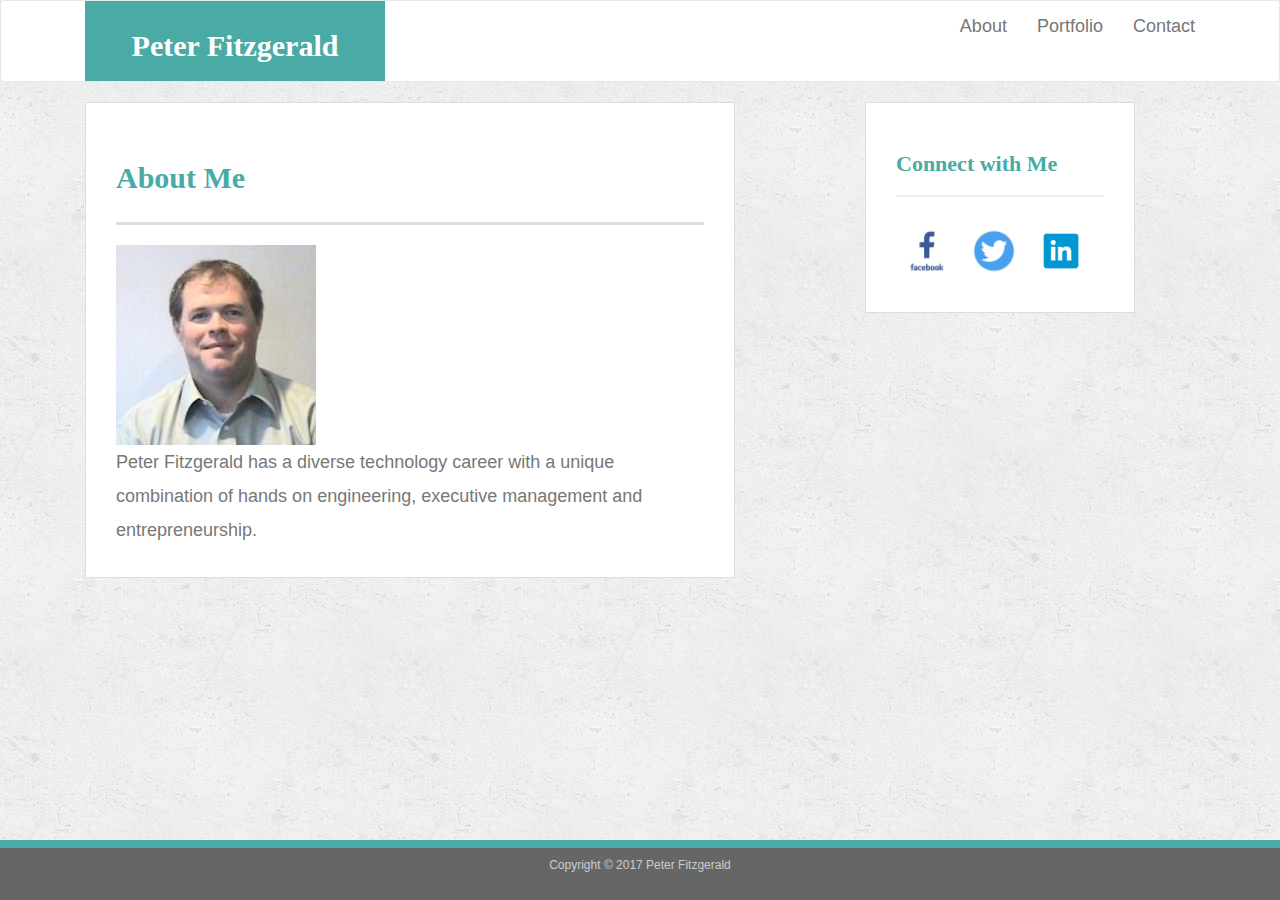
<file: index.html>
<!DOCTYPE html>
<html lang="en-us">
<!--Using Bootstrap, recreate your portfolio site with the following items:
   * A navbar
   * A responsive layout (remember the grid, rows and columns are your friends)
     * eg. On `xs` and `sm` screens, each section should take up the entire grid. On `m` and larger screens, each section should take up 2/3 of the grid and the sidebar should take up 1/3 of the grid
   * Responsive images
   **BONUS**
   Using Bootstrap, make a sticky footer and use sub-rows and sub-solumns on your portfolio site _(Hint: Check out the Bootstrap documentation)_-->
<head>
  <meta charset="UTF-8">
  <meta http-equiv="X-UA-Compatible" content="IE=edge">
  <meta name="viewport" content="width=device-width, initial-scale=1">
  <link rel="stylesheet" href="https://maxcdn.bootstrapcdn.com/bootstrap/3.3.7/css/bootstrap.min.css">
  <!--<link rel="stylesheet" href="assets/css/bootstrap.min.css">-->
  <link rel="stylesheet" href="assets/css/style.css">
  <title>Peter Fitzgerald bio</title>
</head>
<body>

<header >
  <nav class="navbar navbar-default">
      <div class="container">
        <div class="navbar-header">
        <a class="navbar-brand" href="index.html" id="logo">Peter Fitzgerald</a>
        </div>
          <div class="collapse navbar-collapse" id="bs-example-navbar-collapse-1">
            <ul class="nav navbar-nav navbar-right">
            <li><a href="index.html">About</a></li>
            <li><a href="portfolio.html">Portfolio</a></li>
            <li><a href="contact.html">Contact</a></li>
            </ul>
          </div>
      </div>
  </nav>
  
</header>
<!--main content container-->
<div class="container">  
  <!--row 1 container-->
  <div class="container">
  <!--row 1 - 2 columns--> 
    <div class="row">
      <div class="col-xs-12 col-sm-12 col-md-8">
        <!--add white box on left with h1 About Me in teal.-->  
        <!--add picture on left-->
        <div class="main-section">
          <h1>About Me</h1>
          <img src="assets/images/profile.jpg" class="auth-image" alt="Your Name">
          <p>Peter Fitzgerald has a diverse technology career with a unique combination of hands on engineering, executive management and entrepreneurship.
          </p>
        </div>
      </div>
        <!--add white box on right with h1 Connect with Me in teal and social media icons-->
      <div class="col-xs-12 col-sm-12 col-md-4">  
        <div class="sidebar">
          <div id="connect">
            <h2>Connect with Me</h2>      
            <a href="#"><img src="assets/images/facebook.png" class="social" alt="Facebook" /></a>
            <a href="#"><img src="assets/images/twitter-bird.png" class="social" alt="Twitter" /></a>
            <a href="#"><img src="assets/images/LinkedIn-box.png" class="social" alt="LinkedIn" /></a>
          </div>
        </div>  
      </div>
    </div>
  </div>
</div>
<!--add footer-->
<footer class="footer">
    <div class="container">
      Copyright &copy; 2017 Peter Fitzgerald</p>
    </div>
</footer>

<!-- jQuery CDN -->
  <script src="https://ajax.googleapis.com/ajax/libs/jquery/1.11.3/jquery.min.js"></script>

  <!-- Bootstrap JavaScript CDN -->
  <script src="https://maxcdn.bootstrapcdn.com/bootstrap/3.3.7/js/bootstrap.min.js"></script>
</body>

</html>
</file>
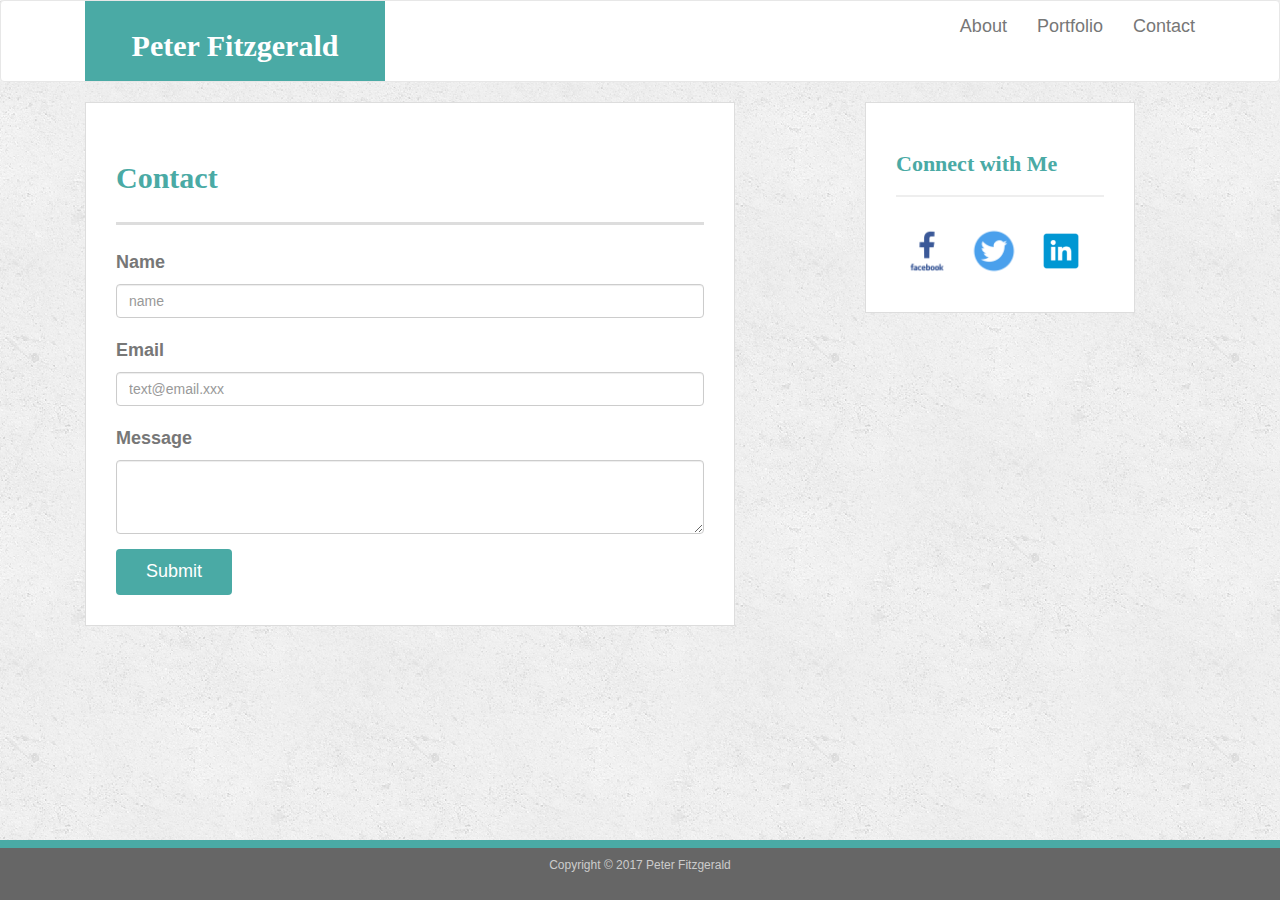
<file: contact.html>
<!DOCTYPE html>
<html lang="en-us">
<head>
  <meta charset="UTF-8">
  <meta http-equiv="X-UA-Compatible" content="IE=edge">
  <meta name="viewport" content="width=device-width, initial-scale=1">
  <link rel="stylesheet" href="https://maxcdn.bootstrapcdn.com/bootstrap/3.3.7/css/bootstrap.min.css">
  <!--<link rel="stylesheet" href="assets/css/bootstrap.min.css">-->
  <link rel="stylesheet" href="assets/css/style.css">
  <title>Peter Fitzgerald bio</title>
</head>
<body>

<header >
  <nav class="navbar navbar-default">
      <div class="container">
        <div class="navbar-header">
        <a class="navbar-brand" href="index.html" id="logo">Peter Fitzgerald</a>
        </div>
          <div class="collapse navbar-collapse" id="bs-example-navbar-collapse-1">
            <ul class="nav navbar-nav navbar-right">
            <li><a href="index.html">About</a></li>
            <li><a href="portfolio.html">Portfolio</a></li>
            <li><a href="contact.html">Contact</a></li>
            </ul>
          </div>
      </div>
  </nav>
  
</header>
<!--main content container-->
<div class="container">  
  <!--row 1 container-->
  	<div class="container">
  <!--row 1 - 2 columns--> 
    	<div class="row">
      		<div class="col-xs-12 col-sm-12 col-md-8">
        <!--add white box on left with h1 Contact in teal.-->  
        		<div class="main-section">
          			<h1>Contact</h1>
      				<!--add bootstrap form-->
		          	<form>
  						<div class="form-group">
						    <label for="examplename">Name</label>
						    <input type="name" class="form-control" id="examplename" placeholder="name">
					  	</div>
						<div class="form-group">
						    <label for="exampleEmail">Email</label>
						    <input type="email" class="form-control" id="exampleEmail" placeholder="text@email.xxx">
						</div>
					  	<div class="form-group">
						    <label for="message">Message</label>
						 	<textarea class="form-control" rows="3"></textarea>
					  	</div>
						<button type="submit" class="btn btn-default" id="submit">Submit</button>
					</form>
        		</div>
      		</div>
		      <!--add white box on right with h1 Connect with Me in teal and social media icons-->
		     <div class="col-xs-12 col-sm-12 col-md-4">  
		        <div class="sidebar">
		          <div id="connect">
		            <h2>Connect with Me</h2>      
		            <a href="#"><img src="assets/images/facebook.png" class="social" alt="Facebook" /></a>
		            <a href="#"><img src="assets/images/twitter-bird.png" class="social" alt="Twitter" /></a>
		            <a href="#"><img src="assets/images/LinkedIn-box.png" class="social" alt="LinkedIn" /></a>
		          </div>
		        </div>  
    		</div>
  		</div>
	</div>
</div>
<!--add footer-->
<footer class="footer">
    <div class="container">
      Copyright &copy; 2017 Peter Fitzgerald</p>
    </div>
</footer>

<!-- jQuery CDN -->
  <script src="https://ajax.googleapis.com/ajax/libs/jquery/1.11.3/jquery.min.js"></script>

  <!-- Bootstrap JavaScript CDN -->
  <script src="https://maxcdn.bootstrapcdn.com/bootstrap/3.3.7/js/bootstrap.min.js"></script>
</body>

</html>
</file>
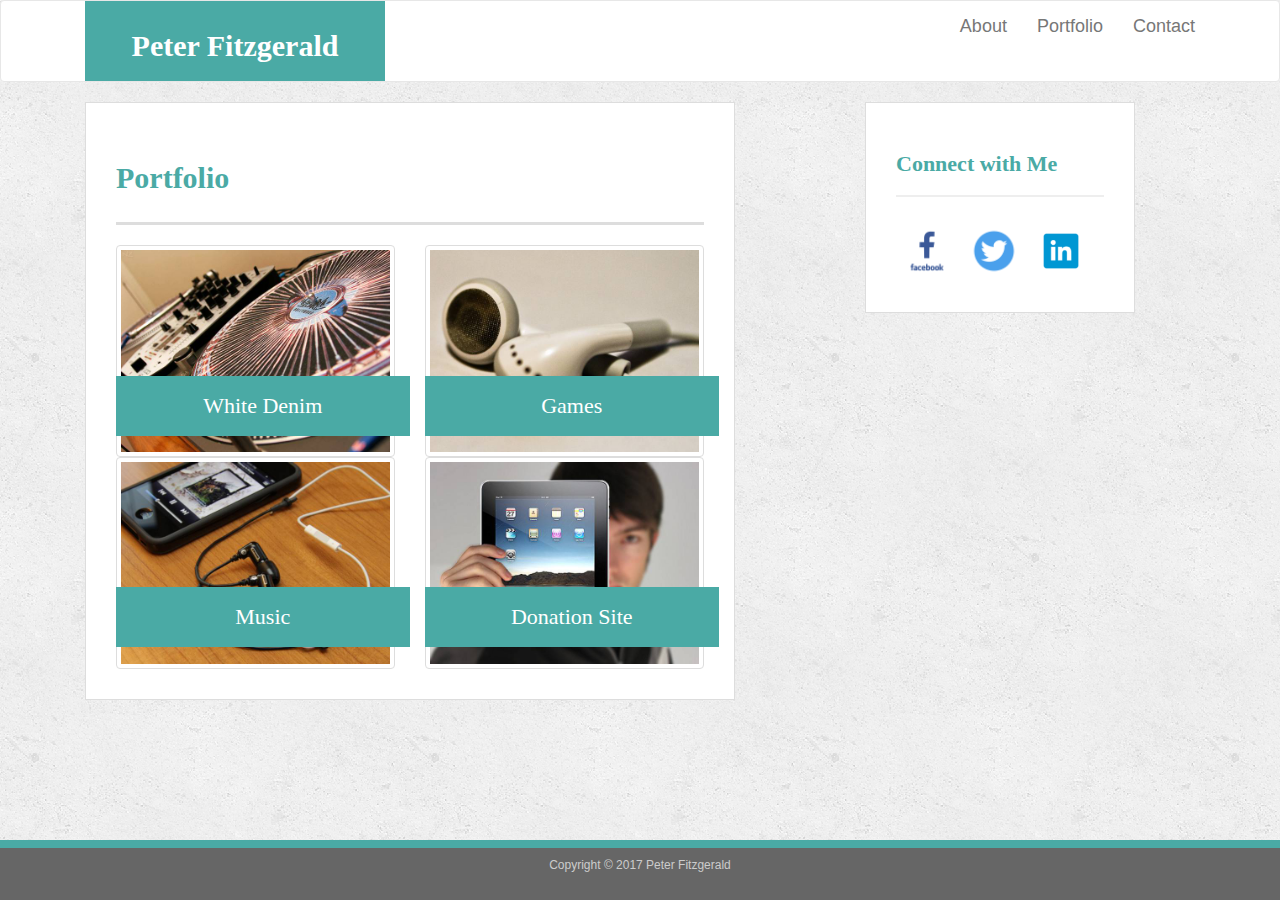
<file: portfolio.html>
<!DOCTYPE html>
<html lang="en-us">
<head>
  <meta charset="UTF-8">
  <meta http-equiv="X-UA-Compatible" content="IE=edge">
  <meta name="viewport" content="width=device-width, initial-scale=1">
  <link rel="stylesheet" href="https://maxcdn.bootstrapcdn.com/bootstrap/3.3.7/css/bootstrap.min.css">
  <!--<link rel="stylesheet" href="assets/css/bootstrap.min.css">-->
  <link rel="stylesheet" href="assets/css/style.css">
  <title>Peter Fitzgerald bio</title>
</head>
<body>

<header >
  <nav class="navbar navbar-default">
      <div class="container">
        <div class="navbar-header">
        <a class="navbar-brand" href="index.html" id="logo">Peter Fitzgerald</a>
        </div>
          <div class="collapse navbar-collapse" id="bs-example-navbar-collapse-1">
            <ul class="nav navbar-nav navbar-right">
            <li><a href="index.html">About</a></li>
            <li><a href="portfolio.html">Portfolio</a></li>
            <li><a href="contact.html">Contact</a></li>
            </ul>
          </div>
      </div>
  </nav>
  
</header>
<!--main content container-->
<div class="container">  
  <!--row 1 container-->
  <div class="container">
  <!--row 1 - 2 columns--> 
    <div class="row">
      <div class="col-xs-12 col-sm-12 col-md-8">
        <!--add white box on left with h1 Portfolio in teal.--> 
        <div class="main-section">
          <h1>Portfolio</h1>  
        <!--add portfolio thumbnail pictures using Bootstrap-->
       		<div class="row">
	  			<div class="ol-xs-12 col-sm-12 col-md-6">
	    			<div class="work">
	      			<img src="assets/images/technics-q-c-640-480-2.jpg" alt="White Denim" class="image-responsive img-thumbnail">
	    			<h3>White Denim</h3>
	    			</div>
	  			</div>
	  			<div class="ol-xs-12 col-sm-12 col-md-6">
	    			<div class="work">
	      			<img src="assets/images/technics-q-c-640-480-5.jpg" alt="Games" class="image-responsive img-thumbnail">
	    			<h3>Games</h3>
	    			</div>
	  			</div>
			</div>	
			<div class="row">
	  			<div class="ol-xs-12 col-sm-12 col-md-6">
	    			<div class="work">
	      			<img src="assets/images/technics-q-c-640-480-7.jpg" alt="Music" class="image-responsive img-thumbnail">
	    			<h3>Music</h3>
	    			</div>
	  			</div>
	  			<div class="ol-xs-12 col-sm-12 col-md-6">
	    			<div class="work">
	      			<img src="assets/images/technics-q-c-640-480-1.jpg" alt="Donation Site" class="image-responsive img-thumbnail">
	    			<h3>Donation Site</h3>
	    			</div>
	  			</div>
			</div>	
        </div>
        
      </div>
        <!--add white box on right with h1 Connect with Me in teal and social media icons-->
      <div class="col-xs-12 col-sm-12 col-md-4">  
        <div class="sidebar">
          <div id="connect">
            <h2>Connect with Me</h2>      
            <a href="#"><img src="assets/images/facebook.png" class="social" alt="Facebook" /></a>
            <a href="#"><img src="assets/images/twitter-bird.png" class="social" alt="Twitter" /></a>
            <a href="#"><img src="assets/images/LinkedIn-box.png" class="social" alt="LinkedIn" /></a>
          </div>
        </div>  
      </div>
    </div>
  </div>
</div>
<!--add footer-->
<footer class="footer">
    <div class="container">
      Copyright &copy; 2017 Peter Fitzgerald</p>
    </div>
</footer>

<!-- jQuery CDN -->
  <script src="https://ajax.googleapis.com/ajax/libs/jquery/1.11.3/jquery.min.js"></script>

  <!-- Bootstrap JavaScript CDN -->
  <script src="https://maxcdn.bootstrapcdn.com/bootstrap/3.3.7/js/bootstrap.min.js"></script>
</body>

</html>
</file>
<file: assets/css/style.css>
html {
	position:relative;
	min-height: 100%;
}
body {
  font-family: Arial, "Helvetica Neue", Helvetica, sans-serif;
  font-size: 18px;
  line-height: 34px;
  color: #777;
  background: url("../images/concrete_seamless.png");
  margin-bottom:60px;
}

* {
  box-sizing: border-box;
}

.navbar.navbar-default  {
	background-color: white;

}
.navbar-header {
	padding-left:30px;

}
/* general */
/*
.container {
  width: 100%;
  max-width: 960px;
  margin: 0 auto;
  clear: both;
}
*/

h1,
h2,
h3,
p {
  margin-bottom: 20px;
}

p:last-child {
  margin-bottom: 0;
}

h1,
h2,
h3 {
  font-family: Georgia, Times, "Times New Roman", serif;
  font-weight: 700;
  color: #4aaaa5;
}

h1 {
  padding-bottom: 20px;
  font-size: 30px;
  line-height: 49px;
  border-bottom: 3px solid #ddd;
}

h2,
h3 {
  font-size: 22px;
}

/* header */
/*
#masthead {
  position: fixed;
  z-index: 99;
  width: 100%;
  margin: 0 0 30px;
  overflow: auto;
  color: #fff;
  background: #fff;
  border-bottom: 2px solid #ccc;

}
*/

#logo {
  /*float: left;*/
  width: 300px;
  height: 80px;
  font-family: Georgia, Times, "Times New Roman", serif;
  font-size: 30px;
  font-weight: 700;
  line-height: 2;
  color: #fff;
  text-align: center;
  text-decoration: none;
  background: #4aaaa5;
}



/* footer */
/*
footer {
  padding: 30px 0;
  clear: both;
  font-size: 12px;
  color: #fff;
  color: #ccc;
  text-align: center;
  background: #666;
  border-top: 8px solid #4aaaa5;
}
*/


/* sidebar */
.sidebar {
  /*float: right;*/
  /*width: 100%;*/
  max-width: 270px;
  padding: 30px;
  margin-bottom: 20px;
  background: #fff;
  border: 1px solid #ddd;
}

h3,
.sidebar h2 {
  padding-bottom: 20px;
  margin-bottom: 15px;
  line-height: 22px;
  border-bottom: 2px solid #eee;
}

.social {
  width: 62px;
  height: 62px;
  margin-top: 8px;
  margin-right: 5px;
}

.social:last-child {
  margin-right: 0;
}

/* main */
.main-section {
  /*float: left;*/
  /*width: 100%;*/
  max-width: 650px;
  padding: 30px;
  margin: 0 0 40px;
  background: #fff;
  border: 1px solid #ddd;
}

/* portfolio page
.work {
  position: relative;
  float: left;
  width: 274px;
  margin: 20px 0 25px;
  overflow: auto;
}

.work:nth-child(even) {
  margin-right: 40px;
}

.work img {
  width: 100%;
  height:75%
  border: 0 none;
  opacity: 0.8;
}
*/

.work h3 {
  position:absolute;
  bottom: 10%;
  width: 95%;
  padding: 15px 0px 15px 0px;
  margin-bottom: 0;
  font-weight: 300;
  line-height: 30px;
  color: #fff;
  text-align: center;
  background: #4aaaa5;
  border-bottom: 0;
}
/*
.auth-image {
  float: left;
  width: 200px;
  height: auto;
  margin-top: 10px;
  margin-right: 25px;
}
*/

/* contact page*/
/*

#contact-form ul {
  margin-bottom: 20px;
}

#contact-form li {
  margin-bottom: 10px;
}

label,
input[type=text],
input[type=email],
textarea {
  display: block;
  width: 100%;
}

input[type=text],
input[type=email],
textarea {
  height: 35px;
  padding: 0 10px;
  font-size: 14px;
  border: 1px solid #ddd;
}

textarea {
  height: 200px;
}
*/
#submit {
  padding: 10px 30px;
  font-size: 18px;
  color: #fff;
  cursor: pointer;
  background: #4aaaa5;
  border: 0 none;
}

.footer {
  position: absolute;
  bottom: 0;
  width: 100%;
  /* Set the fixed height of the footer here */
  height: 60px;
  background-color: #666;
	font-size: 12px;
  	color:#fff;
  	color:#ccc;
  	text-align:center;
  	border-top:8px solid #4aaaa5;
	}
</file>
